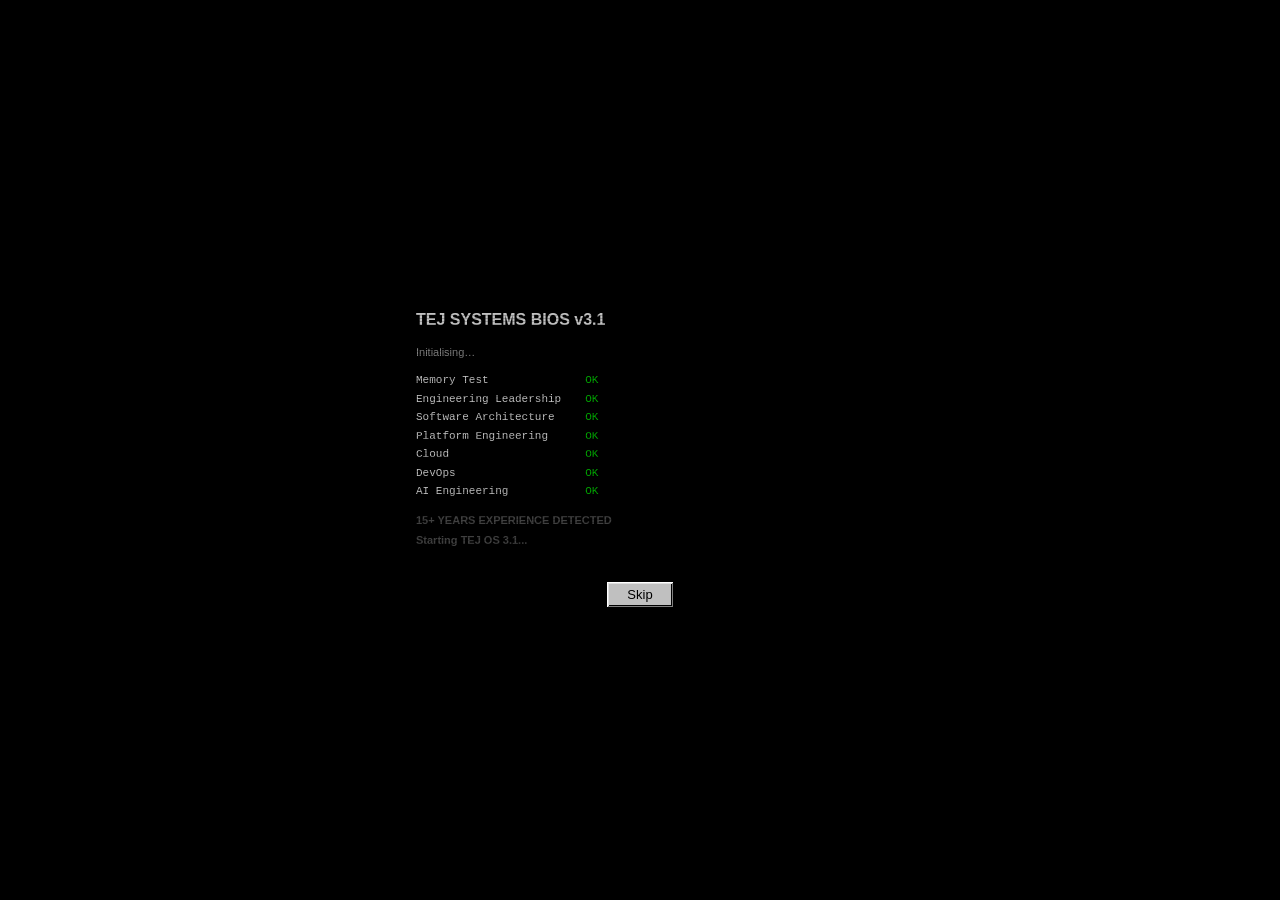
<file: index.html>
<!DOCTYPE html><html lang="en" class="h-full"><head><meta charSet="utf-8"/><meta name="viewport" content="width=device-width, initial-scale=1"/><link rel="stylesheet" href="/_next/static/chunks/0dj1652jpztcn.css" data-precedence="next"/><link rel="preload" as="script" fetchPriority="low" href="/_next/static/chunks/12aruqaur5huj.js"/><script src="/_next/static/chunks/3rx7jmld6eggj.js" async=""></script><script src="/_next/static/chunks/1j_9b-l0n6u-t.js" async=""></script><script src="/_next/static/chunks/turbopack-22ngjldyd10bn.js" async=""></script><script src="/_next/static/chunks/3fntmmi971322.js" async=""></script><script src="/_next/static/chunks/2-wjh6di9o039.js" async=""></script><meta name="theme-color" content="#008080"/><title>TEJ OS 3.1</title><meta name="description" content="Tej Sohal — Head of Software Development, Engineering &amp; Architecture Leader. A Windows 3.1-style operating system representing an engineering career."/><link rel="icon" href="/favicon.ico?favicon.2vob68tjqpejf.ico" sizes="256x256" type="image/x-icon"/><link rel="icon" href="/icon.svg?icon.288q82mub25b3.svg" sizes="any" type="image/svg+xml"/><script src="/_next/static/chunks/0cz1d0mv5g_q7.js" noModule=""></script></head><body class="h-full"><div hidden=""><!--$--><!--/$--></div><div class="fixed inset-0 z-[100] flex flex-col items-center justify-center" style="background:#000;opacity:1;transition:opacity 0.35s ease-out;font-family:var(--win-font)" role="status" aria-label="Booting TEJ OS"><div class="win31-scanlines flex w-[min(92vw,480px)] flex-col items-start gap-1 p-4"><p class="mb-2 text-base font-bold" style="color:#c0c0c0">TEJ SYSTEMS BIOS v<!-- -->3.1</p><p class="text-[11px]" style="color:#808080">Initialising…</p><div class="my-2 flex flex-col gap-0.5"><p class="flex justify-between gap-6 font-mono text-[11px] whitespace-nowrap" style="color:#404040"><span>Memory Test</span><span style="color:#404040">…</span></p><p class="flex justify-between gap-6 font-mono text-[11px] whitespace-nowrap" style="color:#404040"><span>Engineering Leadership</span><span style="color:#404040">…</span></p><p class="flex justify-between gap-6 font-mono text-[11px] whitespace-nowrap" style="color:#404040"><span>Software Architecture</span><span style="color:#404040">…</span></p><p class="flex justify-between gap-6 font-mono text-[11px] whitespace-nowrap" style="color:#404040"><span>Platform Engineering</span><span style="color:#404040">…</span></p><p class="flex justify-between gap-6 font-mono text-[11px] whitespace-nowrap" style="color:#404040"><span>Cloud</span><span style="color:#404040">…</span></p><p class="flex justify-between gap-6 font-mono text-[11px] whitespace-nowrap" style="color:#404040"><span>DevOps</span><span style="color:#404040">…</span></p><p class="flex justify-between gap-6 font-mono text-[11px] whitespace-nowrap" style="color:#404040"><span>AI Engineering</span><span style="color:#404040">…</span></p></div><p class="text-[11px] font-bold" style="color:#404040">15+ YEARS EXPERIENCE DETECTED</p><p class="text-[11px] font-bold" style="color:#404040">Starting <!-- -->TEJ OS 3.1<!-- -->...</p></div><div class="mt-4 flex min-h-6 items-center justify-center"><button type="button" class="win31-button" aria-label="Skip startup sequence">Skip</button></div></div><div class="print:hidden"><div class="win31-desktop"><div class="win31-desktop-mark" aria-hidden="true">TEJ OS 3.1<br/>Engineering Portfolio<br/>Build 2026.09</div><div class="pointer-events-none absolute inset-0 z-0"><button type="button" class="win31-group-icon win31-desktop-icon  absolute left-1 top-1 pointer-events-auto" aria-label="Hobbies"><span class="win31-group-icon-image"><svg width="32" height="32" viewBox="0 0 32 32" class="pixelart" aria-hidden="true" focusable="false"><rect x="2" y="9" width="28" height="14" fill="#a3704a"></rect><rect x="2" y="9" width="28" height="14" fill="none" stroke="#000000" stroke-width="1"></rect><rect x="20" y="15" width="6" height="5" fill="#008080"></rect><rect x="7" y="12" width="4" height="4" fill="#c00000"></rect><rect x="13" y="11" width="4" height="4" fill="#0000ff"></rect><rect x="18" y="11" width="4" height="4" fill="#008000"></rect><rect x="7" y="17" width="4" height="4" fill="#ffd000"></rect></svg></span><span class="win31-group-icon-label">Hobbies</span></button><button type="button" class="win31-group-icon win31-desktop-icon  absolute right-1 bottom-9 pointer-events-auto" aria-label="Trash"><span class="win31-group-icon-image"><svg width="32" height="32" viewBox="0 0 32 32" class="pixelart" aria-hidden="true" focusable="false"><rect x="11" y="3" width="10" height="4" fill="#c0c0c0"></rect><rect x="11" y="3" width="10" height="4" fill="none" stroke="#000000" stroke-width="1"></rect><rect x="5" y="7" width="22" height="3" fill="#808080"></rect><rect x="5" y="7" width="22" height="3" fill="none" stroke="#000000" stroke-width="1"></rect><rect x="7" y="10" width="18" height="17" fill="#c0c0c0"></rect><rect x="7" y="10" width="18" height="17" fill="none" stroke="#000000" stroke-width="1"></rect><rect x="10" y="13" width="12" height="3" fill="#909090"></rect><rect x="10" y="17" width="12" height="3" fill="#909090"></rect><rect x="10" y="21" width="12" height="3" fill="#909090"></rect></svg></span><span class="win31-group-icon-label">Trash</span></button></div><div class="absolute bottom-0 left-0 right-0 flex h-7 items-center justify-between gap-2 bg-[#c0c0c0] px-2" style="box-shadow:inset 0 1px 0 #ffffff, inset 0 -1px 0 #808080;z-index:1"><div class="flex min-w-0 items-center gap-1 overflow-hidden"><span class="flex items-center gap-1 pr-2 font-bold"><svg width="18" height="18" viewBox="0 0 32 32" class="pixelart" aria-hidden="true" focusable="false"><rect x="3" y="3" width="26" height="20" fill="#000080"></rect><rect x="6" y="6" width="20" height="13" fill="#008080"></rect><rect x="8" y="8" width="5" height="4" fill="#ff0000"></rect><rect x="14" y="8" width="5" height="4" fill="#00ff00"></rect><rect x="8" y="13" width="5" height="4" fill="#0000ff"></rect><rect x="14" y="13" width="5" height="4" fill="#ffff00"></rect><rect x="12" y="23" width="8" height="3" fill="#808080"></rect><rect x="8" y="26" width="16" height="3" fill="#808080"></rect></svg><span class="hidden truncate text-[12px] sm:inline">TEJ OS 3.1</span><span class="truncate text-[12px] sm:hidden">Tejpal Sohal</span></span><div class="flex items-center gap-1 overflow-hidden"></div></div><div class="flex min-w-0 shrink-0 items-center gap-2"><button type="button" class="win31-raised flex h-[18px] w-[24px] items-center justify-center" aria-label="Sound On" aria-pressed="false" title="Sound On"><svg width="16" height="16" viewBox="0 0 32 32" class="pixelart" aria-hidden="true" focusable="false"><rect x="4" y="13" width="6" height="6" fill="#c0c0c0"></rect><rect x="4" y="13" width="6" height="6" fill="none" stroke="#000000" stroke-width="1"></rect><path d="M10 13 L18 8 L18 24 L10 19 Z" fill="#c0c0c0"></path><path d="M10 13 L18 8 L18 24 L10 19 Z" fill="none" stroke="#000000" stroke-width="1"></path><rect x="20" y="10" width="2" height="12" fill="#000000"></rect><rect x="23" y="13" width="2" height="6" fill="#000000"></rect><rect x="26" y="15" width="2" height="3" fill="#000000"></rect></svg></button><span class="win31-statusbar-segment">--:--</span></div></div></div></div><div class="hidden print:block"><article class="mx-auto w-full max-w-[760px] bg-white px-8 py-8 text-black" style="font-family:Arial, Helvetica, sans-serif"><header class="border-b-2 border-black pb-3"><h1 class="text-2xl font-bold">Tejpal Sohal</h1><p class="text-sm font-semibold">Head of Software Development · Engineering &amp; Architecture Leader</p><p class="mt-1 text-xs">tej.sohal@hotmail.co.uk<!-- --> · <!-- -->www.linkedin.com/in/tej-sohal/<!-- --> ·<!-- --> <!-- -->github.com/tejpal-sohal</p></header><section class="mt-4"><h2 class="text-sm font-bold uppercase">Summary</h2><p class="mt-1 text-xs leading-relaxed">Engineering and architecture leader with 15+ years of experience building, scaling and modernising software platforms. Proven track record of leading engineering teams from 5 to 10+ developers, delivering measurable business impact through platform modernisation, cloud architecture and engineering governance. Currently leading legacy platform modernisation and establishing scalable engineering practices.</p></section><section class="mt-4"><h2 class="text-sm font-bold uppercase">Employment History</h2><div class="mt-2"><div class="flex items-baseline justify-between gap-3"><h3 class="text-xs font-bold">Head of Software Development<!-- --> — <!-- -->Agency</h3><span class="shrink-0 text-xs text-gray-600"></span></div><p class="mt-0.5 text-xs leading-relaxed">Leading software engineering, architecture and platform modernisation within a regulated service environment.</p><ul class="mt-0.5 list-disc pl-5 text-xs"><li><span class="font-semibold">Leading the modernisation of a legacy operational platform into a scalable, modular digital platform</span> — In progress</li><li><span class="font-semibold">Established engineering standards covering architecture, code quality, CI/CD, security and release governance</span> — Established</li><li><span class="font-semibold">Building internal engineering capability and introducing AI-assisted development practices</span> — Ongoing</li></ul><p class="mt-0.5 text-xs text-gray-600">Technologies: <!-- -->Vercel, CI/CD, Observability, AI-Assisted Engineering</p></div><div class="mt-2"><div class="flex items-baseline justify-between gap-3"><h3 class="text-xs font-bold">Senior Web Engineer<!-- --> — <!-- -->Holland &amp; Barrett</h3><span class="shrink-0 text-xs text-gray-600"></span></div><p class="mt-0.5 text-xs leading-relaxed">Led architecture and delivery of Shopify Plus storefronts across B2B/B2C commerce, loyalty and subscriptions.</p><ul class="mt-0.5 list-disc pl-5 text-xs"><li><span class="font-semibold">Technical debt reduction</span> — -50%</li><li><span class="font-semibold">Peak platform uptime</span> — 99.9%</li></ul><p class="mt-0.5 text-xs text-gray-600">Technologies: <!-- -->React, TypeScript, Shopify Plus, AWS, Vercel, Node.js</p></div><div class="mt-2"><div class="flex items-baseline justify-between gap-3"><h3 class="text-xs font-bold">Lead UI Developer<!-- --> — <!-- -->Immediate Media</h3><span class="shrink-0 text-xs text-gray-600"></span></div><p class="mt-0.5 text-xs leading-relaxed">Led five engineers building ecommerce and subscription platforms using Next.js, React and Shopify.</p><ul class="mt-0.5 list-disc pl-5 text-xs"><li><span class="font-semibold">Feature build-time reduction</span> — -30%</li><li><span class="font-semibold">SLA</span> — 99.8%</li></ul><p class="mt-0.5 text-xs text-gray-600">Technologies: <!-- -->Next.js, React, TypeScript, Shopify</p></div><div class="mt-2"><div class="flex items-baseline justify-between gap-3"><h3 class="text-xs font-bold">Lead Technical Director<!-- --> — <!-- -->Jellyfish</h3><span class="shrink-0 text-xs text-gray-600"></span></div><p class="mt-0.5 text-xs leading-relaxed">Directed technical strategy and multi-team delivery for clients including Netflix, BT and Aston Martin.</p><ul class="mt-0.5 list-disc pl-5 text-xs"><li><span class="font-semibold">Time-to-market improvement</span> — +25%</li><li><span class="font-semibold">Onboarding-time reduction</span> — -40%</li></ul><p class="mt-0.5 text-xs text-gray-600">Technologies: <!-- -->Shopify Plus, Headless Commerce, JavaScript, Angular</p></div><div class="mt-2"><div class="flex items-baseline justify-between gap-3"><h3 class="text-xs font-bold">Head of Development<!-- --> — <!-- -->New Look</h3><span class="shrink-0 text-xs text-gray-600"></span></div><p class="mt-0.5 text-xs leading-relaxed">Led engineering teams building New Look&#x27;s ecommerce platform using React and Hybris.</p><ul class="mt-0.5 list-disc pl-5 text-xs"><li><span class="font-semibold">Conversion improvement</span> — +20%</li><li><span class="font-semibold">Mobile performance improvement</span> — +30%</li></ul><p class="mt-0.5 text-xs text-gray-600">Technologies: <!-- -->React, Hybris, JavaScript, CSS</p></div><div class="mt-2"><div class="flex items-baseline justify-between gap-3"><h3 class="text-xs font-bold">Senior Front End Developer<!-- --> — <!-- -->DMG Media / DailyMail</h3><span class="shrink-0 text-xs text-gray-600"></span></div><p class="mt-0.5 text-xs leading-relaxed">Built and optimised high-traffic subscription and media platforms including MailSubscriptions and DailyMailPlus.</p><ul class="mt-0.5 list-disc pl-5 text-xs"><li><span class="font-semibold">Daily Mail Technology Award</span> — Award</li></ul><p class="mt-0.5 text-xs text-gray-600">Technologies: <!-- -->PHP, CSS, JavaScript, Angular, HTML5</p></div><div class="mt-2"><div class="flex items-baseline justify-between gap-3"><h3 class="text-xs font-bold">Software Engineer<!-- --> — <!-- -->Centrica</h3><span class="shrink-0 text-xs text-gray-600"></span></div><p class="mt-0.5 text-xs leading-relaxed">Built enterprise software applications for Centrica.</p><p class="mt-0.5 text-xs text-gray-600">Technologies: <!-- -->HTML5, CSS, JavaScript, Angular</p></div><div class="mt-2"><div class="flex items-baseline justify-between gap-3"><h3 class="text-xs font-bold">UI Developer<!-- --> — <!-- -->BBC</h3><span class="shrink-0 text-xs text-gray-600"></span></div><p class="mt-0.5 text-xs leading-relaxed">Developed user interfaces for BBC digital products.</p><p class="mt-0.5 text-xs text-gray-600">Technologies: <!-- -->HTML5, CSS, JavaScript</p></div></section><section class="mt-4"><h2 class="text-sm font-bold uppercase">Education</h2><p class="mt-1 text-xs"><span class="font-semibold">BSc Computer Science (Hons)</span> —<!-- --> <!-- -->De Montfort University<!-- -->, <!-- -->2:1</p></section><section class="mt-4"><h2 class="text-sm font-bold uppercase">Certifications</h2><ul class="mt-1 list-disc pl-5 text-xs"><li><span class="font-semibold">Building Modern Web Applications on AWS 2023</span> (X854643093)</li><li><span class="font-semibold">SAFe Agilist Certification</span></li></ul></section><section class="mt-4"><h2 class="text-sm font-bold uppercase">AI Engineering Capabilities</h2><ul class="mt-1 list-disc pl-5 text-xs"><li>AI-Assisted Development</li><li>LLM Workflow Integration</li><li>AI-Driven Test Generation</li><li>Developer Productivity Automation</li><li>AI-Enabled Engineering Practices</li></ul></section><section class="mt-4 border-t border-black pt-2"><p class="text-[10px] italic leading-relaxed">TEJ OS 3.1 — an engineering career represented as an operating system. This document is generated from the shared portfolio data model.</p></section></article></div><!--$--><!--/$--><script src="/_next/static/chunks/12aruqaur5huj.js" id="_R_" async=""></script><script>(self.__next_f=self.__next_f||[]).push([0])</script><script>self.__next_f.push([1,"1:\"$Sreact.fragment\"\n2:I[39756,[\"/_next/static/chunks/3fntmmi971322.js\"],\"default\"]\n3:I[37457,[\"/_next/static/chunks/3fntmmi971322.js\"],\"default\"]\n4:I[47257,[\"/_next/static/chunks/3fntmmi971322.js\"],\"ClientPageRoot\"]\n5:I[31713,[\"/_next/static/chunks/3fntmmi971322.js\",\"/_next/static/chunks/2-wjh6di9o039.js\"],\"default\"]\n8:I[97367,[\"/_next/static/chunks/3fntmmi971322.js\"],\"OutletBoundary\"]\n9:\"$Sreact.suspense\"\nb:I[97367,[\"/_next/static/chunks/3fntmmi971322.js\"],\"ViewportBoundary\"]\nd:I[97367,[\"/_next/static/chunks/3fntmmi971322.js\"],\"MetadataBoundary\"]\nf:I[68027,[\"/_next/static/chunks/3fntmmi971322.js\"],\"default\",1]\n:HL[\"/_next/static/chunks/0dj1652jpztcn.css\",\"style\"]\n0:{\"P\":null,\"c\":[\"\",\"\"],\"q\":\"\",\"i\":false,\"f\":[[[\"\",{\"children\":[\"__PAGE__\",{},\"$undefined\",\"$undefined\",4608]},\"$undefined\",\"$undefined\",4624],[[\"$\",\"$1\",\"c\",{\"children\":[[[\"$\",\"link\",\"0\",{\"rel\":\"stylesheet\",\"href\":\"/_next/static/chunks/0dj1652jpztcn.css\",\"precedence\":\"next\",\"crossOrigin\":\"$undefined\",\"nonce\":\"$undefined\"}],[\"$\",\"script\",\"script-0\",{\"src\":\"/_next/static/chunks/3fntmmi971322.js\",\"async\":true,\"nonce\":\"$undefined\"}]],[\"$\",\"html\",null,{\"lang\":\"en\",\"className\":\"h-full\",\"suppressHydrationWarning\":true,\"children\":[\"$\",\"body\",null,{\"className\":\"h-full\",\"suppressHydrationWarning\":true,\"children\":[\"$\",\"$L2\",null,{\"parallelRouterKey\":\"children\",\"error\":\"$undefined\",\"errorStyles\":\"$undefined\",\"errorScripts\":\"$undefined\",\"template\":[\"$\",\"$L3\",null,{}],\"templateStyles\":\"$undefined\",\"templateScripts\":\"$undefined\",\"notFound\":[[[\"$\",\"title\",null,{\"children\":\"404: This page could not be found.\"}],[\"$\",\"div\",null,{\"style\":{\"fontFamily\":\"system-ui,\\\"Segoe UI\\\",Roboto,Helvetica,Arial,sans-serif,\\\"Apple Color Emoji\\\",\\\"Segoe UI Emoji\\\"\",\"height\":\"100vh\",\"textAlign\":\"center\",\"display\":\"flex\",\"flexDirection\":\"column\",\"alignItems\":\"center\",\"justifyContent\":\"center\"},\"children\":[\"$\",\"div\",null,{\"children\":[[\"$\",\"style\",null,{\"dangerouslySetInnerHTML\":{\"__html\":\"body{color:#000;background:#fff;margin:0}.next-error-h1{border-right:1px solid rgba(0,0,0,.3)}@media (prefers-color-scheme:dark){body{color:#fff;background:#000}.next-error-h1{border-right:1px solid rgba(255,255,255,.3)}}\"}}],[\"$\",\"h1\",null,{\"className\":\"next-error-h1\",\"style\":{\"display\":\"inline-block\",\"margin\":\"0 20px 0 0\",\"padding\":\"0 23px 0 0\",\"fontSize\":24,\"fontWeight\":500,\"verticalAlign\":\"top\",\"lineHeight\":\"49px\"},\"children\":404}],[\"$\",\"div\",null,{\"style\":{\"display\":\"inline-block\"},\"children\":[\"$\",\"h2\",null,{\"style\":{\"fontSize\":14,\"fontWeight\":400,\"lineHeight\":\"49px\",\"margin\":0},\"children\":\"This page could not be found.\"}]}]]}]}]],[]],\"forbidden\":\"$undefined\",\"unauthorized\":\"$undefined\"}]}]}]]}],{\"children\":[[\"$\",\"$1\",\"c\",{\"children\":[[\"$\",\"$L4\",null,{\"Component\":\"$5\",\"serverProvidedParams\":{\"searchParams\":{},\"params\":{},\"promises\":[\"$@6\",\"$@7\"]}}],[[\"$\",\"script\",\"script-0\",{\"src\":\"/_next/static/chunks/2-wjh6di9o039.js\",\"async\":true,\"nonce\":\"$undefined\"}]],[\"$\",\"$L8\",null,{\"children\":[\"$\",\"$9\",null,{\"name\":\"Next.MetadataOutlet\",\"children\":\"$@a\"}]}]]}],{},null,false,null]},null,false,null],[\"$\",\"$1\",\"h\",{\"children\":[null,[\"$\",\"$Lb\",null,{\"children\":\"$Lc\"}],[\"$\",\"div\",null,{\"hidden\":true,\"children\":[\"$\",\"$Ld\",null,{\"children\":[\"$\",\"$9\",null,{\"name\":\"Next.Metadata\",\"children\":\"$Le\"}]}]}],null]}],false]],\"m\":\"$undefined\",\"G\":[\"$f\",[[\"$\",\"link\",\"0\",{\"rel\":\"stylesheet\",\"href\":\"/_next/static/chunks/0dj1652jpztcn.css\",\"precedence\":\"next\",\"crossOrigin\":\"$undefined\",\"nonce\":\"$undefined\"}]]],\"S\":true,\"h\":null,\"r\":\"$undefined\",\"s\":\"$undefined\",\"a\":\"$undefined\",\"l\":\"$undefined\",\"p\":\"$undefined\",\"d\":\"$undefined\",\"b\":\"XHkD2pZTqRH41-FNEYYWQ\"}\n6:{}\n7:\"$0:f:0:1:1:children:0:props:children:0:props:serverProvidedParams:params\"\nc:[[\"$\",\"meta\",\"0\",{\"charSet\":\"utf-8\"}],[\"$\",\"meta\",\"1\",{\"name\":\"viewport\",\"content\":\"width=device-width, initial-scale=1\"}],[\"$\",\"meta\",\"2\",{\"name\":\"theme-color\",\"content\":\"#008080\"}]]\n10:I[27201,[\"/_next/static/chunks/3fntmmi971322.js\"],\"IconMark\"]\na:null\ne:[[\"$\",\"title\",\"0\",{\"children\":\"TEJ OS 3.1\"}],[\"$\",\"meta\",\"1\",{\"name\":\"description\",\"content\":\"Tej Sohal — Head of Software Development, Engineering \u0026 Architecture Leader. A Windows 3.1-style operating system representing an engineering career.\"}],[\"$\",\"link\",\"2\",{\"rel\":\"icon\",\"href\":\"/favicon.ico?favicon.2vob68tjqpejf.ico\",\"sizes\":\"256x256\",\"type\":\"image/x-icon\"}],[\"$\",\"link\",\"3\",{\"rel\":\"icon\",\"href\":\"/icon.svg?icon.288q82mub25b3.svg\",\"sizes\":\"any\",\"type\":\"image/svg+xml\"}],[\"$\",\"$L10\",\"4\",{}]]\n"])</script></body></html>
</file>
<file: _next/static/chunks/0dj1652jpztcn.css>
@layer properties{@supports (((-webkit-hyphens:none)) and (not (margin-trim:inline))) or ((-moz-orient:inline) and (not (color:rgb(from red r g b)))){*,:before,:after,::backdrop{--tw-rotate-x:initial;--tw-rotate-y:initial;--tw-rotate-z:initial;--tw-skew-x:initial;--tw-skew-y:initial;--tw-space-y-reverse:0;--tw-border-style:solid;--tw-leading:initial;--tw-font-weight:initial;--tw-tracking:initial;--tw-ease:initial}}}@layer theme{:root,:host{--font-sans:-apple-system, BlinkMacSystemFont, "Segoe UI", Roboto, "Helvetica Neue", "Noto Sans", Arial, sans-serif, "Apple Color Emoji", "Segoe UI Emoji", "Segoe UI Symbol", "Noto Color Emoji";--font-mono:ui-monospace, SFMono-Regular, Menlo, Monaco, Consolas, "Liberation Mono", "Courier New", monospace;--color-gray-600:#4a5565;--color-black:#000;--color-white:#fff;--spacing:.25rem;--text-xs:.75rem;--text-xs--line-height:calc(1 / .75);--text-sm:.875rem;--text-sm--line-height:calc(1.25 / .875);--text-base:1rem;--text-base--line-height:calc(1.5 / 1);--text-2xl:1.5rem;--text-2xl--line-height:calc(2 / 1.5);--font-weight-normal:400;--font-weight-semibold:600;--font-weight-bold:700;--tracking-wide:.025em;--leading-tight:1.25;--leading-snug:1.375;--leading-relaxed:1.625;--ease-out:cubic-bezier(0, 0, .2, 1);--default-transition-duration:.15s;--default-transition-timing-function:cubic-bezier(.4, 0, .2, 1);--default-font-family:var(--font-sans);--default-mono-font-family:var(--font-mono)}@supports (color:lab(0% 0 0)){:root,:host{--color-gray-600:lab(35.6337% -1.58697 -10.8425)}}}@layer base{*,:after,:before,::backdrop{box-sizing:border-box;border:0 solid;margin:0;padding:0}::file-selector-button{box-sizing:border-box;border:0 solid;margin:0;padding:0}html,:host{-webkit-text-size-adjust:100%;tab-size:4;line-height:1.5;font-family:var(--default-font-family,-apple-system, BlinkMacSystemFont, "Segoe UI", Roboto, "Helvetica Neue", "Noto Sans", Arial, sans-serif, "Apple Color Emoji", "Segoe UI Emoji", "Segoe UI Symbol", "Noto Color Emoji");font-feature-settings:var(--default-font-feature-settings,normal);font-variation-settings:var(--default-font-variation-settings,normal);-webkit-tap-highlight-color:transparent}hr{height:0;color:inherit;border-top-width:1px}abbr:where([title]){-webkit-text-decoration:underline dotted;text-decoration:underline dotted}h1,h2,h3,h4,h5,h6{font-size:inherit;font-weight:inherit}a{color:inherit;-webkit-text-decoration:inherit;-webkit-text-decoration:inherit;-webkit-text-decoration:inherit;-webkit-text-decoration:inherit;text-decoration:inherit}b,strong{font-weight:bolder}code,kbd,samp,pre{font-family:var(--default-mono-font-family,ui-monospace, SFMono-Regular, Menlo, Monaco, Consolas, "Liberation Mono", "Courier New", monospace);font-feature-settings:var(--default-mono-font-feature-settings,normal);font-variation-settings:var(--default-mono-font-variation-settings,normal);font-size:1em}small{font-size:80%}sub,sup{vertical-align:baseline;font-size:75%;line-height:0;position:relative}sub{bottom:-.25em}sup{top:-.5em}table{text-indent:0;border-color:inherit;border-collapse:collapse}:-moz-focusring:where(:not(iframe)){outline:auto}progress{vertical-align:baseline}summary{display:list-item}ol,ul,menu{list-style:none}img,svg,video,canvas,audio,iframe,embed,object{vertical-align:middle;display:block}img,video{max-width:100%;height:auto}button,input,select,optgroup,textarea{font:inherit;font-feature-settings:inherit;font-variation-settings:inherit;letter-spacing:inherit;color:inherit;opacity:1;background-color:#0000;border-radius:0}::file-selector-button{font:inherit;font-feature-settings:inherit;font-variation-settings:inherit;letter-spacing:inherit;color:inherit;opacity:1;background-color:#0000;border-radius:0}:where(select:is([multiple],[size])) optgroup{font-weight:bolder}:where(select:is([multiple],[size])) optgroup option{padding-inline-start:20px}::file-selector-button{margin-inline-end:4px}::placeholder{opacity:1}@supports (not ((-webkit-appearance:-apple-pay-button))) or (contain-intrinsic-size:1px){::placeholder{color:currentColor}@supports (color:color-mix(in lab, red, red)){::placeholder{color:color-mix(in oklab, currentcolor 50%, transparent)}}}textarea{resize:vertical}::-webkit-search-decoration{-webkit-appearance:none}::-webkit-date-and-time-value{min-height:1lh;text-align:inherit}::-webkit-datetime-edit{display:inline-flex}::-webkit-datetime-edit-fields-wrapper{padding:0}::-webkit-datetime-edit{padding-block:0}::-webkit-datetime-edit-year-field{padding-block:0}::-webkit-datetime-edit-month-field{padding-block:0}::-webkit-datetime-edit-day-field{padding-block:0}::-webkit-datetime-edit-hour-field{padding-block:0}::-webkit-datetime-edit-minute-field{padding-block:0}::-webkit-datetime-edit-second-field{padding-block:0}::-webkit-datetime-edit-millisecond-field{padding-block:0}::-webkit-datetime-edit-meridiem-field{padding-block:0}::-webkit-calendar-picker-indicator{line-height:1}:-moz-ui-invalid{box-shadow:none}button,input:where([type=button],[type=reset],[type=submit]){appearance:button}::file-selector-button{appearance:button}::-webkit-inner-spin-button{height:auto}::-webkit-outer-spin-button{height:auto}[hidden]:where(:not([hidden=until-found])){display:none!important}}@layer components;@layer utilities{.pointer-events-auto{pointer-events:auto}.pointer-events-none{pointer-events:none}.visible{visibility:visible}.sr-only{clip-path:inset(50%);white-space:nowrap;border-width:0;width:1px;height:1px;margin:-1px;padding:0;position:absolute;overflow:hidden}.absolute{position:absolute}.fixed{position:fixed}.relative{position:relative}.static{position:static}.inset-0{inset:0}.top-1{top:var(--spacing)}.right-0{right:0}.right-1{right:var(--spacing)}.bottom-0{bottom:0}.bottom-9{bottom:calc(var(--spacing) * 9)}.left-0{left:0}.left-1{left:var(--spacing)}.z-0{z-index:0}.z-\[100\]{z-index:100}.container{width:100%}@media (min-width:40rem){.container{max-width:40rem}}@media (min-width:48rem){.container{max-width:48rem}}@media (min-width:64rem){.container{max-width:64rem}}@media (min-width:80rem){.container{max-width:80rem}}@media (min-width:96rem){.container{max-width:96rem}}.m-2{margin:calc(var(--spacing) * 2)}.mx-auto{margin-inline:auto}.my-2{margin-block:calc(var(--spacing) * 2)}.mt-0\.5{margin-top:calc(var(--spacing) * .5)}.mt-1{margin-top:var(--spacing)}.mt-2{margin-top:calc(var(--spacing) * 2)}.mt-3{margin-top:calc(var(--spacing) * 3)}.mt-4{margin-top:calc(var(--spacing) * 4)}.mb-0\.5{margin-bottom:calc(var(--spacing) * .5)}.mb-1{margin-bottom:var(--spacing)}.mb-2{margin-bottom:calc(var(--spacing) * 2)}.mb-3{margin-bottom:calc(var(--spacing) * 3)}.ml-auto{margin-left:auto}.block{display:block}.contents{display:contents}.flex{display:flex}.hidden{display:none}.h-3{height:calc(var(--spacing) * 3)}.h-4{height:calc(var(--spacing) * 4)}.h-7{height:calc(var(--spacing) * 7)}.h-20{height:calc(var(--spacing) * 20)}.h-48{height:calc(var(--spacing) * 48)}.h-\[18px\]{height:18px}.h-full{height:100%}.min-h-0{min-height:0}.min-h-6{min-height:calc(var(--spacing) * 6)}.min-h-8{min-height:calc(var(--spacing) * 8)}.min-h-\[90px\]{min-height:90px}.w-10{width:calc(var(--spacing) * 10)}.w-20{width:calc(var(--spacing) * 20)}.w-24{width:calc(var(--spacing) * 24)}.w-64{width:calc(var(--spacing) * 64)}.w-\[24px\]{width:24px}.w-\[min\(92vw\,480px\)\]{width:min(92vw,480px)}.w-full{width:100%}.max-w-\[90\%\]{max-width:90%}.max-w-\[90px\]{max-width:90px}.max-w-\[260px\]{max-width:260px}.max-w-\[760px\]{max-width:760px}.min-w-0{min-width:0}.flex-1{flex:1}.flex-none{flex:none}.shrink-0{flex-shrink:0}.grow{flex-grow:1}.transform{transform:var(--tw-rotate-x,) var(--tw-rotate-y,) var(--tw-rotate-z,) var(--tw-skew-x,) var(--tw-skew-y,)}.resize-y{resize:vertical}.list-decimal{list-style-type:decimal}.list-disc{list-style-type:disc}.flex-col{flex-direction:column}.flex-wrap{flex-wrap:wrap}.content-start{align-content:flex-start}.items-baseline{align-items:baseline}.items-center{align-items:center}.items-end{align-items:flex-end}.items-start{align-items:flex-start}.items-stretch{align-items:stretch}.justify-between{justify-content:space-between}.justify-center{justify-content:center}.justify-end{justify-content:flex-end}.gap-0{gap:0}.gap-0\.5{gap:calc(var(--spacing) * .5)}.gap-1{gap:var(--spacing)}.gap-2{gap:calc(var(--spacing) * 2)}.gap-3{gap:calc(var(--spacing) * 3)}.gap-6{gap:calc(var(--spacing) * 6)}:where(.space-y-0\.5>:not(:last-child)){--tw-space-y-reverse:0;margin-block-start:calc(calc(var(--spacing) * .5) * var(--tw-space-y-reverse));margin-block-end:calc(calc(var(--spacing) * .5) * calc(1 - var(--tw-space-y-reverse)))}:where(.space-y-1>:not(:last-child)){--tw-space-y-reverse:0;margin-block-start:calc(var(--spacing) * var(--tw-space-y-reverse));margin-block-end:calc(var(--spacing) * calc(1 - var(--tw-space-y-reverse)))}:where(.space-y-1\.5>:not(:last-child)){--tw-space-y-reverse:0;margin-block-start:calc(calc(var(--spacing) * 1.5) * var(--tw-space-y-reverse));margin-block-end:calc(calc(var(--spacing) * 1.5) * calc(1 - var(--tw-space-y-reverse)))}.truncate{text-overflow:ellipsis;white-space:nowrap;overflow:hidden}.overflow-hidden{overflow:hidden}.overflow-x-auto{overflow-x:auto}.overflow-y-auto{overflow-y:auto}.border-t{border-top-style:var(--tw-border-style);border-top-width:1px}.border-b{border-bottom-style:var(--tw-border-style);border-bottom-width:1px}.border-b-2{border-bottom-style:var(--tw-border-style);border-bottom-width:2px}.border-none{--tw-border-style:none;border-style:none}.border-\[\#404040\]{border-color:#404040}.border-\[\#808080\]{border-color:gray}.border-black{border-color:var(--color-black)}.bg-\[\#c0c0c0\]{background-color:silver}.bg-\[\#dfdfdf\]{background-color:#dfdfdf}.bg-black{background-color:var(--color-black)}.bg-transparent{background-color:#0000}.bg-white{background-color:var(--color-white)}.object-cover{object-fit:cover}.p-1{padding:var(--spacing)}.p-2{padding:calc(var(--spacing) * 2)}.p-3{padding:calc(var(--spacing) * 3)}.p-4{padding:calc(var(--spacing) * 4)}.px-1{padding-inline:var(--spacing)}.px-2{padding-inline:calc(var(--spacing) * 2)}.px-8{padding-inline:calc(var(--spacing) * 8)}.py-0\.5{padding-block:calc(var(--spacing) * .5)}.py-1{padding-block:var(--spacing)}.py-8{padding-block:calc(var(--spacing) * 8)}.pt-1{padding-top:var(--spacing)}.pt-2{padding-top:calc(var(--spacing) * 2)}.pt-3{padding-top:calc(var(--spacing) * 3)}.pr-1{padding-right:var(--spacing)}.pr-2{padding-right:calc(var(--spacing) * 2)}.pb-0\.5{padding-bottom:calc(var(--spacing) * .5)}.pb-1{padding-bottom:var(--spacing)}.pb-2{padding-bottom:calc(var(--spacing) * 2)}.pb-3{padding-bottom:calc(var(--spacing) * 3)}.pl-4{padding-left:calc(var(--spacing) * 4)}.pl-5{padding-left:calc(var(--spacing) * 5)}.text-center{text-align:center}.font-mono{font-family:var(--font-mono)}.text-2xl{font-size:var(--text-2xl);line-height:var(--tw-leading,var(--text-2xl--line-height))}.text-base{font-size:var(--text-base);line-height:var(--tw-leading,var(--text-base--line-height))}.text-sm{font-size:var(--text-sm);line-height:var(--tw-leading,var(--text-sm--line-height))}.text-xs{font-size:var(--text-xs);line-height:var(--tw-leading,var(--text-xs--line-height))}.text-\[10px\]{font-size:10px}.text-\[11px\]{font-size:11px}.text-\[12px\]{font-size:12px}.text-\[13px\]{font-size:13px}.leading-\[1\.4\]{--tw-leading:1.4;line-height:1.4}.leading-\[1\.5\]{--tw-leading:1.5;line-height:1.5}.leading-relaxed{--tw-leading:var(--leading-relaxed);line-height:var(--leading-relaxed)}.leading-snug{--tw-leading:var(--leading-snug);line-height:var(--leading-snug)}.leading-tight{--tw-leading:var(--leading-tight);line-height:var(--leading-tight)}.font-bold{--tw-font-weight:var(--font-weight-bold);font-weight:var(--font-weight-bold)}.font-normal{--tw-font-weight:var(--font-weight-normal);font-weight:var(--font-weight-normal)}.font-semibold{--tw-font-weight:var(--font-weight-semibold);font-weight:var(--font-weight-semibold)}.tracking-wide{--tw-tracking:var(--tracking-wide);letter-spacing:var(--tracking-wide)}.break-words{overflow-wrap:break-word}.whitespace-nowrap{white-space:nowrap}.whitespace-pre{white-space:pre}.whitespace-pre-wrap{white-space:pre-wrap}.text-\[\#000\]{color:#000}.text-\[\#000080\]{color:navy}.text-\[\#008000\]{color:green}.text-\[\#404040\]{color:#404040}.text-\[\#808080\]{color:gray}.text-\[\#c0c0c0\]{color:silver}.text-\[\#c00000\]{color:#c00000}.text-black{color:var(--color-black)}.text-gray-600{color:var(--color-gray-600)}.uppercase{text-transform:uppercase}.italic{font-style:italic}.transition{transition-property:color,background-color,border-color,outline-color,text-decoration-color,fill,stroke,--tw-gradient-from,--tw-gradient-via,--tw-gradient-to,opacity,box-shadow,transform,translate,scale,rotate,filter,-webkit-backdrop-filter,backdrop-filter,display,content-visibility,overlay,pointer-events;transition-timing-function:var(--tw-ease,var(--default-transition-timing-function));transition-duration:var(--tw-duration,var(--default-transition-duration))}.ease-out{--tw-ease:var(--ease-out);transition-timing-function:var(--ease-out)}.outline-none{--tw-outline-style:none;outline-style:none}.select-none{-webkit-user-select:none;user-select:none}@media (min-width:40rem){.sm\:hidden{display:none}.sm\:inline{display:inline}}@media (min-width:48rem){.md\:block{display:block}.md\:w-\[180px\]{width:180px}.md\:w-\[190px\]{width:190px}.md\:w-\[200px\]{width:200px}.md\:flex-row{flex-direction:row}.md\:overflow-y-auto{overflow-y:auto}}@media print{.print\:block{display:block}.print\:hidden{display:none}}}:root{--win-face:silver;--win-highlight:#fff;--win-light:#dfdfdf;--win-shadow:gray;--win-dark:#000;--win-white:#fff;--win-desktop:teal;--win-title-active-a:navy;--win-title-active-z:#1084d0;--win-title-inactive-a:gray;--win-title-inactive-z:#b0b0b0;--win-selected:navy;--win-text:#000;--win-font:"MS Sans Serif", "MS Shell Dlg 2", Arial, Helvetica, sans-serif;--win-mono:"Fixedsys", "Courier New", Courier, monospace}html,body{height:100%}body{font-family:var(--win-font);color:var(--win-text);background:var(--win-dark);font-size:13px}button,input,textarea,select{font:inherit}.win31-desktop{background-color:var(--win-desktop);-webkit-user-select:none;user-select:none;position:fixed;inset:0;overflow:hidden}.win31-desktop-mark{z-index:0;pointer-events:none;text-align:right;color:#0006;text-shadow:0 1px #ffffff4d;-webkit-user-select:none;user-select:none;font-size:10px;line-height:1.4;display:none;position:absolute;top:8px;right:8px}@media (min-width:641px){.win31-desktop-mark{display:block}}.win31-raised{background:var(--win-face);box-shadow:inset 1px 1px 0 var(--win-highlight), inset -1px -1px 0 var(--win-dark), inset 2px 2px 0 var(--win-light), inset -2px -2px 0 var(--win-shadow)}.win31-inset{background:var(--win-face);box-shadow:inset 1px 1px 0 var(--win-shadow), inset -1px -1px 0 var(--win-highlight), inset 2px 2px 0 var(--win-dark), inset -2px -2px 0 var(--win-light)}.win31-field{background:var(--win-white);box-shadow:inset 1px 1px 0 var(--win-shadow), inset -1px -1px 0 var(--win-highlight), inset 2px 2px 0 var(--win-dark), inset -2px -2px 0 var(--win-light)}input.win31-field:focus-visible,textarea.win31-field:focus-visible{outline:1px dotted var(--win-dark);outline-offset:1px}.win31-button{background:var(--win-face);min-width:68px;color:var(--win-text);border:1px solid var(--win-dark);box-shadow:inset 1px 1px 0 var(--win-highlight), inset -1px -1px 0 var(--win-shadow), inset 2px 2px 0 var(--win-light), inset -2px -2px 0 var(--win-dark);cursor:pointer;-webkit-user-select:none;user-select:none;justify-content:center;align-items:center;gap:4px;padding:3px 10px;display:inline-flex}.win31-button:active:not(:disabled){box-shadow:inset 1px 1px 0 var(--win-shadow), inset -1px -1px 0 var(--win-highlight), inset 2px 2px 0 var(--win-dark), inset -2px -2px 0 var(--win-light);transform:translate(1px,1px)}.win31-button:focus-visible{outline:1px dotted var(--win-dark);outline-offset:2px}.win31-button:disabled{color:var(--win-shadow);text-shadow:1px 1px 0 var(--win-highlight);cursor:default}.win31-button-primary:not(:disabled){background:var(--win-selected);color:var(--win-white)}.win31-titlebar{background:linear-gradient(90deg, var(--win-title-active-a), var(--win-title-active-z));height:20px;color:var(--win-white);cursor:default;touch-action:none;flex:none;align-items:stretch;font-weight:700;display:flex}.win31-titlebar-inactive{background:linear-gradient(90deg, var(--win-title-inactive-a), var(--win-title-inactive-z));color:#e8e8e8}.win31-title-icon{align-items:center;padding:1px 3px 1px 4px;display:flex}.win31-title-text{text-overflow:ellipsis;white-space:nowrap;flex:1;min-width:0;padding:2px;overflow:hidden}.win31-titlebar-controls{align-items:center;gap:2px;padding:1px 2px;display:flex}.win31-titlebar-button{background:var(--win-face);width:15px;height:14px;color:var(--win-text);border:1px solid var(--win-dark);box-shadow:inset 1px 1px 0 var(--win-highlight), inset -1px -1px 0 var(--win-shadow), inset 2px 2px 0 var(--win-light);cursor:pointer;justify-content:center;align-items:center;padding:0;font-size:10px;line-height:1;display:flex}.win31-titlebar-button:active{box-shadow:inset 1px 1px 0 var(--win-shadow), inset -1px -1px 0 var(--win-highlight)}.win31-titlebar-button:focus-visible{outline:1px dotted navy}.win31-frame{background:var(--win-face);border:1px solid var(--win-dark);box-shadow:inset 1px 1px 0 var(--win-highlight), inset -1px -1px 0 var(--win-dark);flex-direction:column;font-weight:400;display:flex;position:absolute}.win31-client{flex-direction:column;flex:1;min-height:0;margin:3px;display:flex;overflow:hidden}.win31-scroll{overflow:hidden auto}.win31-scroll::-webkit-scrollbar{width:15px;height:15px}.win31-scroll::-webkit-scrollbar-track{background:repeating-conic-gradient(var(--win-shadow) 0% 25%, var(--win-white) 0% 50%);background-size:2px 2px}.win31-scroll::-webkit-scrollbar-thumb{background:var(--win-face);box-shadow:inset 1px 1px 0 var(--win-highlight), inset -1px -1px 0 var(--win-dark), inset 2px 2px 0 var(--win-light), inset -2px -2px 0 var(--win-shadow)}.win31-menubar{background:var(--win-face);flex:none;align-items:stretch;padding:1px 0;display:flex}.win31-menu-label{color:var(--win-text);cursor:pointer;background:0 0;border:none;padding:1px 7px;font-size:12px;position:relative}.win31-menu-label:hover,.win31-menu-label-open{background:var(--win-selected);color:var(--win-white)}.win31-menu-label:focus-visible{outline:1px dotted var(--win-dark);outline-offset:-1px}.win31-popup{z-index:50;background:var(--win-face);min-width:140px;box-shadow:inset 1px 1px 0 var(--win-highlight), inset -1px -1px 0 var(--win-shadow), inset 2px 2px 0 var(--win-light), inset -2px -2px 0 var(--win-dark);padding:2px;position:absolute;top:100%;left:0}.win31-menu-item{width:100%;color:var(--win-text);text-align:left;cursor:pointer;white-space:nowrap;background:0 0;border:none;align-items:center;padding:2px 10px;font-size:12px;display:flex}.win31-menu-item:hover:not(:disabled),.win31-menu-item-open:not(:disabled){background:var(--win-selected);color:var(--win-white)}.win31-menu-item:disabled{color:var(--win-shadow);text-shadow:1px 1px 0 var(--win-highlight);cursor:default}.win31-menu-sep{background:var(--win-shadow);height:2px;box-shadow:0 1px 0 var(--win-highlight);margin:3px 2px}.win31-statusbar{background:var(--win-face);box-shadow:inset 0 1px 0 var(--win-dark);flex:none;align-items:center;gap:8px;min-height:18px;margin-top:2px;padding:2px 4px;font-size:12px;display:flex}.win31-statusbar-segment{box-shadow:inset 1px 1px 0 var(--win-shadow), inset -1px -1px 0 var(--win-highlight);border:none;padding:0 6px}.win31-group{background:var(--win-face);border:1px solid var(--win-dark);box-shadow:inset 1px 1px 0 var(--win-highlight), inset -1px -1px 0 var(--win-shadow), inset 2px 2px 0 var(--win-light), inset -2px -2px 0 var(--win-dark)}.win31-group-title{background:linear-gradient(90deg, var(--win-title-active-a), var(--win-title-active-z));height:17px;color:var(--win-white);flex:none;align-items:center;gap:4px;padding:1px 3px;font-size:12px;font-weight:700;display:flex}.win31-group-title .win31-titlebar-button{width:14px;height:12px;font-size:9px}.win31-group-body{background:var(--win-white);border-top:1px solid var(--win-shadow);flex:1;min-height:0;overflow:hidden auto}.win31-group-body::-webkit-scrollbar{width:15px;height:15px}.win31-group-body::-webkit-scrollbar-track{background:repeating-conic-gradient(var(--win-shadow) 0% 25%, var(--win-white) 0% 50%);background-size:2px 2px}.win31-group-body::-webkit-scrollbar-thumb{background:var(--win-face);box-shadow:inset 1px 1px 0 var(--win-highlight), inset -1px -1px 0 var(--win-dark), inset 2px 2px 0 var(--win-light), inset -2px -2px 0 var(--win-shadow)}.win31-group-icon{width:86px;color:var(--win-text);text-align:center;cursor:default;background:0 0;border:none;flex-direction:column;align-items:center;gap:1px;padding:3px 2px 2px;font-size:12px;line-height:1.1;display:inline-flex}.win31-group-icon:focus-visible{outline:1px dotted var(--win-dark);outline-offset:-2px}.win31-group-icon-image{justify-content:center;align-items:center;width:36px;height:36px;display:flex}.win31-group-icon-selected .win31-group-icon-image{outline:1px dotted var(--win-dark);outline-offset:1px}.win31-group-icon-selected .win31-group-icon-label{background:var(--win-selected);color:var(--win-white);border:1px dotted var(--win-white);padding:0 2px}.win31-group-icon:hover .win31-group-icon-image{outline:1px dotted var(--win-dark);outline-offset:1px}.win31-group-icon-label{color:var(--win-text);-webkit-line-clamp:2;-webkit-box-orient:vertical;max-width:100%;display:-webkit-box;overflow:hidden}.win31-group-icon-sub{color:var(--win-shadow);text-overflow:ellipsis;white-space:nowrap;max-width:100%;font-size:10px;overflow:hidden}.win31-group-icon-selected .win31-group-icon-sub{color:var(--win-text)}.win31-desktop-icon{background:0 0}.win31-desktop-icon .win31-group-icon-label{color:#fff;text-shadow:1px 1px #000}.win31-desktop-icon:focus-visible{outline-offset:-2px;outline:1px dotted #fff}.win31-desktop-icon .win31-group-icon-image{background:0 0}.win31-desktop-icon:hover .win31-group-icon-image,.win31-desktop-icon.win31-group-icon-selected .win31-group-icon-image{outline-offset:1px;outline:1px dotted #fff}.win31-desktop-icon.win31-group-icon-selected .win31-group-icon-label{background:var(--win-selected);color:#fff;text-shadow:none;border:1px dotted #fff}.win31-cpl-applet{width:84px;color:var(--win-text);text-align:center;cursor:default;background:0 0;border:none;flex-direction:column;align-items:center;gap:1px;padding:4px 2px 3px;font-size:11px;line-height:1.1;display:inline-flex}.win31-cpl-applet:focus-visible{outline:1px dotted var(--win-dark);outline-offset:-2px}.win31-cpl-applet-image{justify-content:center;align-items:center;width:32px;height:32px;display:flex}.win31-cpl-applet-selected .win31-cpl-applet-image{outline:1px dotted var(--win-dark);outline-offset:1px}.win31-cpl-applet-selected .win31-cpl-applet-label{background:var(--win-selected);color:var(--win-white);border:1px dotted var(--win-white);padding:0 2px}.win31-cpl-applet:hover .win31-cpl-applet-image{outline:1px dotted var(--win-dark);outline-offset:1px}.win31-cpl-applet-label{text-overflow:ellipsis;white-space:nowrap;max-width:100%;overflow:hidden}.win31-button,.win31-titlebar-button,.win31-menu-label,.win31-menu-item,.win31-listitem,.win31-group-icon,.win31-cpl-applet{cursor:default}.win31-list{background:var(--win-white);box-shadow:inset 1px 1px 0 var(--win-shadow), inset -1px -1px 0 var(--win-highlight), inset 2px 2px 0 var(--win-dark), inset -2px -2px 0 var(--win-light)}.win31-listitem{width:100%;color:var(--win-text);text-align:left;cursor:pointer;background:0 0;border:none;align-items:center;gap:6px;padding:3px 6px;font-size:12px;display:flex}.win31-listitem:hover:not(.win31-listitem-selected),.win31-listitem-selected{background:var(--win-selected);color:var(--win-white)}.win31-listitem:focus-visible{outline:1px dotted var(--win-selected);outline-offset:-2px}.pixelart{image-rendering:pixelated;image-rendering:crisp-edges}.win31-link{color:#00e;text-decoration:underline}.win31-link:focus-visible,.win31-link:hover{color:#551a8b}.win31-focusable:focus-visible{outline:1px dotted var(--win-dark);outline-offset:1px}.win31-dialog-overlay{z-index:60;justify-content:center;align-items:center;display:flex;position:absolute;inset:0}.win31-check{text-align:center;width:12px;display:inline-block}.win31-scanlines{position:relative}.win31-scanlines:after{content:"";pointer-events:none;background:repeating-linear-gradient(0deg,#00000038 0 1px,#0000 1px 3px);position:absolute;inset:0}.win31-blink-cursor:after{content:"█";margin-left:2px;animation:1s step-end infinite win31-blink}@keyframes win31-blink{0%,55%{opacity:1}56%,to{opacity:0}}@media (min-width:641px) and (max-width:1024px){.win31-frame{max-width:calc(100vw - 12px)}}@media (max-width:640px){.win31-frame{width:auto!important;height:auto!important;max-height:calc(100dvh - 88px)!important;position:fixed!important;top:8px!important;left:8px!important;right:8px!important}.win31-desktop{overflow-y:auto}}@property --tw-rotate-x{syntax:"*";inherits:false}@property --tw-rotate-y{syntax:"*";inherits:false}@property --tw-rotate-z{syntax:"*";inherits:false}@property --tw-skew-x{syntax:"*";inherits:false}@property --tw-skew-y{syntax:"*";inherits:false}@property --tw-space-y-reverse{syntax:"*";inherits:false;initial-value:0}@property --tw-border-style{syntax:"*";inherits:false;initial-value:solid}@property --tw-leading{syntax:"*";inherits:false}@property --tw-font-weight{syntax:"*";inherits:false}@property --tw-tracking{syntax:"*";inherits:false}@property --tw-ease{syntax:"*";inherits:false}
</file>
